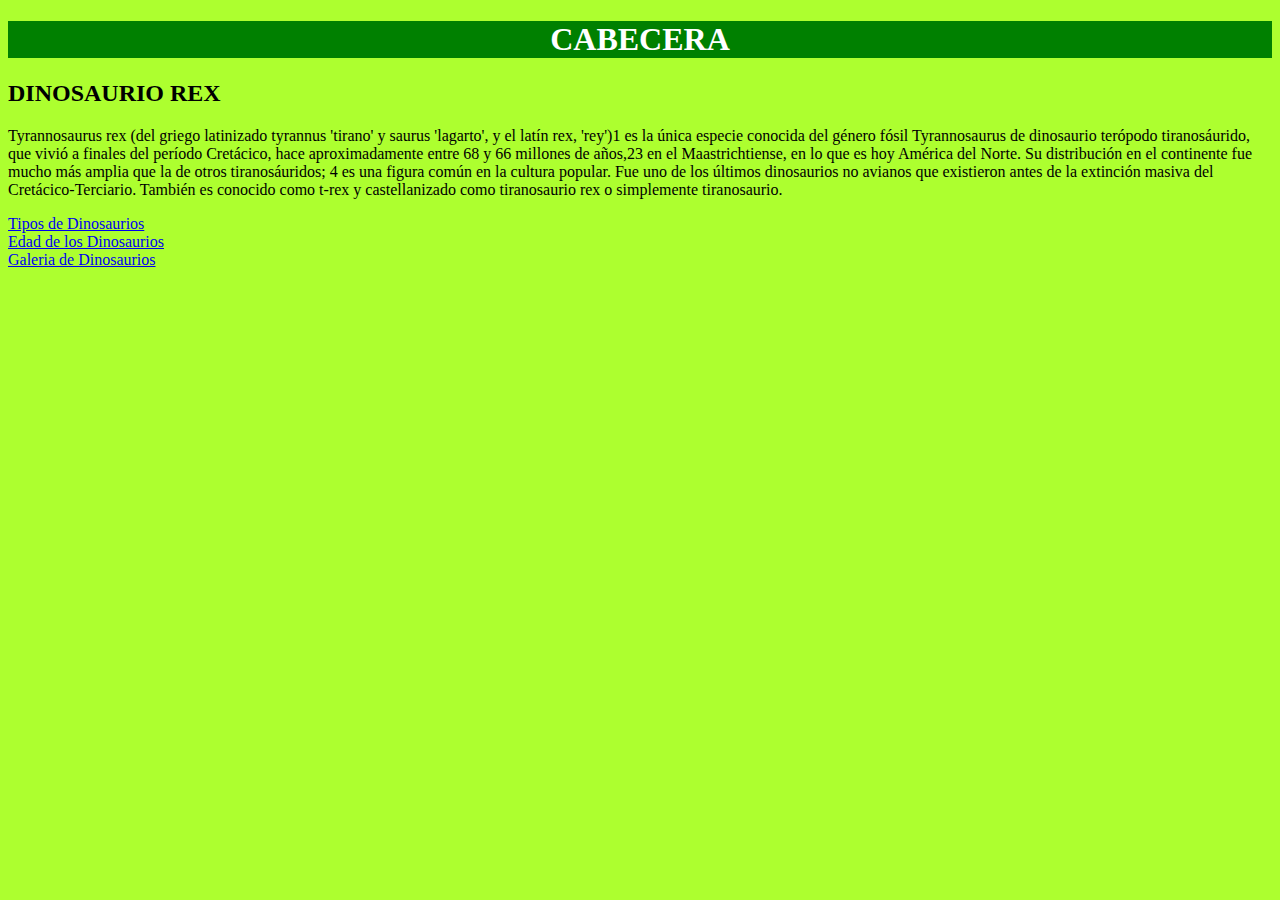
<file: index.html>
<!DOCTYPE html>
<html lang="en">
<head>
    <meta charset="UTF-8">
    <meta http-equiv="X-UA-Compatible" content="IE=edge">
    <meta name="viewport" content="width=device-width, initial-scale=1.0">
    <title>NUESTRA PRIMERA PAGINA</title>
</head>
<style>
    html{
        background-color: greenyellow;}
    h1{ background-color: green;
        color: white;
        font-family: 'Times New Roman', Times, serif;
        text-align: center;}
</style>
<body>
    <header>
        <h1>CABECERA</h1>
    </header>
    <h2>DINOSAURIO REX</h2>
    <p>Tyrannosaurus rex (del griego latinizado tyrannus 'tirano' y saurus 'lagarto', y el latín rex, 'rey')1​ es la única especie conocida del género fósil Tyrannosaurus de dinosaurio terópodo tiranosáurido, que vivió a finales del período Cretácico, hace aproximadamente entre 68 y 66 millones de años,2​3​ en el Maastrichtiense, en lo que es hoy América del Norte. Su distribución en el continente fue mucho más amplia que la de otros tiranosáuridos; 4​ es una figura común en la cultura popular. Fue uno de los últimos dinosaurios no avianos que existieron antes de la extinción masiva del Cretácico-Terciario. También es conocido como t-rex y castellanizado como tiranosaurio rex o simplemente tiranosaurio.</p>
    
    <a href="Tiposdinos.html">Tipos de Dinosaurios</a> <br>
    <a href="Edaddinos.html">Edad de los Dinosaurios</a> <br>
    <a href="Galeriadinos.html">Galeria de Dinosaurios</a>
</body>
</html>
</file>
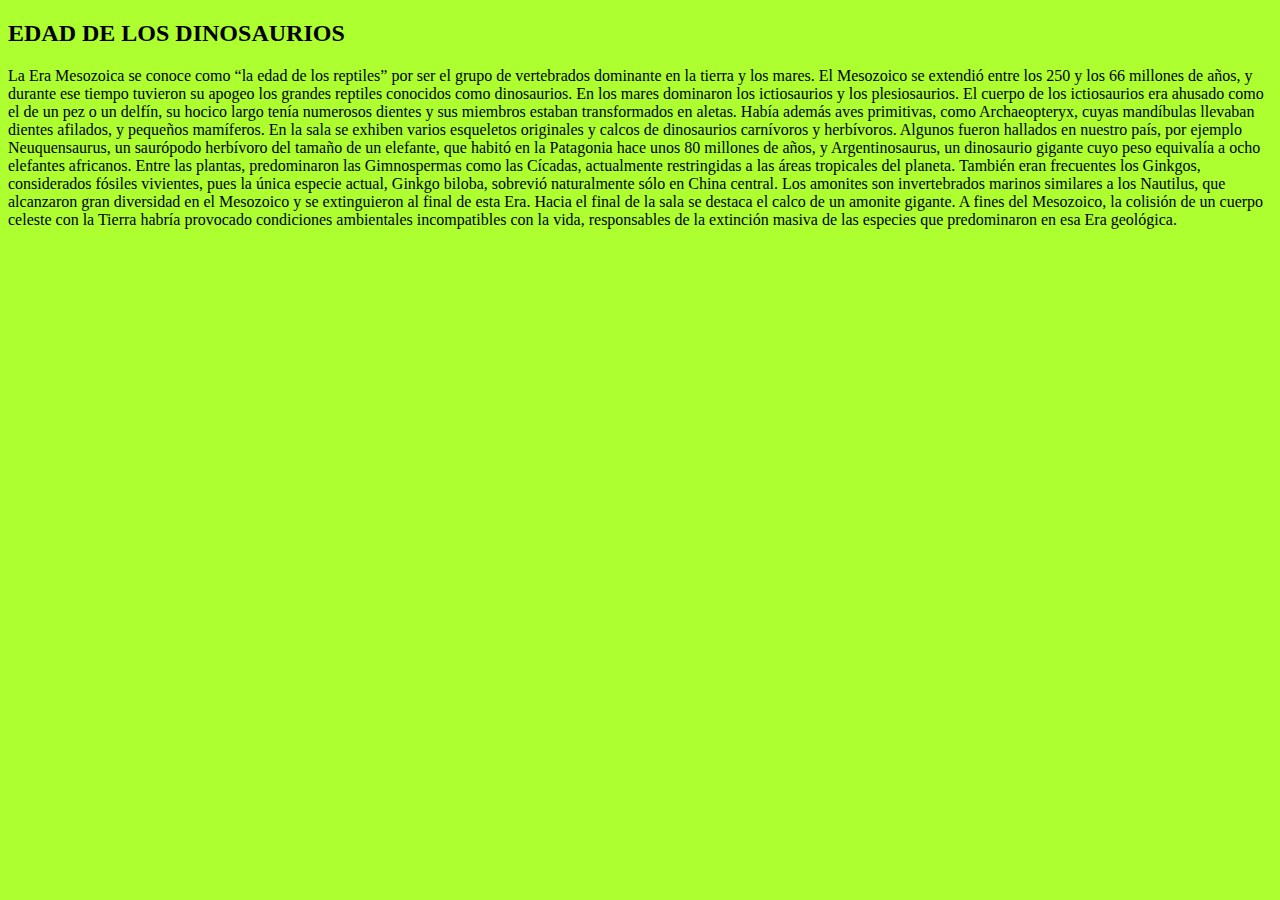
<file: Edaddinos.html>
<!DOCTYPE html>
<html lang="en">
<head>
    <meta charset="UTF-8">
    <meta http-equiv="X-UA-Compatible" content="IE=edge">
    <meta name="viewport" content="width=device-width, initial-scale=1.0">
    <title>Document</title>
</head>
<style>
    html{background-color: greenyellow;}
</style>
<body>
    <header>
        <h2>EDAD DE LOS DINOSAURIOS</h2>
    </header>
<p> 
    La Era Mesozoica se conoce como “la edad de los reptiles” por ser el grupo de vertebrados dominante en la tierra y los mares.
    
    El Mesozoico se extendió entre los 250 y los 66 millones de años, y durante ese tiempo tuvieron su apogeo los grandes reptiles conocidos como dinosaurios. En los mares dominaron los ictiosaurios y los plesiosaurios. El cuerpo de los ictiosaurios era ahusado como el de un pez o un delfín, su hocico largo tenía numerosos dientes y sus miembros estaban transformados en aletas. Había además aves primitivas, como Archaeopteryx, cuyas mandíbulas llevaban dientes afilados, y pequeños mamíferos. 

    En la sala se exhiben varios esqueletos originales y calcos de dinosaurios carnívoros y herbívoros. Algunos fueron hallados en nuestro país, por ejemplo Neuquensaurus, un saurópodo herbívoro del tamaño de un elefante, que habitó en la Patagonia hace unos 80 millones de años, y Argentinosaurus, un dinosaurio gigante cuyo peso equivalía a ocho elefantes africanos.
    
    Entre las plantas, predominaron las Gimnospermas como las Cícadas, actualmente restringidas a las áreas tropicales del planeta. También eran frecuentes los Ginkgos, considerados fósiles vivientes, pues la única especie actual, Ginkgo biloba, sobrevió naturalmente sólo en China central. 
    
    Los amonites son invertebrados marinos similares a los Nautilus, que alcanzaron gran diversidad en el Mesozoico y se extinguieron al final de esta Era. Hacia el final de la sala se destaca el calco de un amonite gigante. 
    
    A fines del Mesozoico, la colisión de un cuerpo celeste con la Tierra habría provocado condiciones ambientales incompatibles con la vida, responsables de la extinción masiva de las especies que predominaron en esa Era geológica.    
</p>
</body>
</html>
</file>
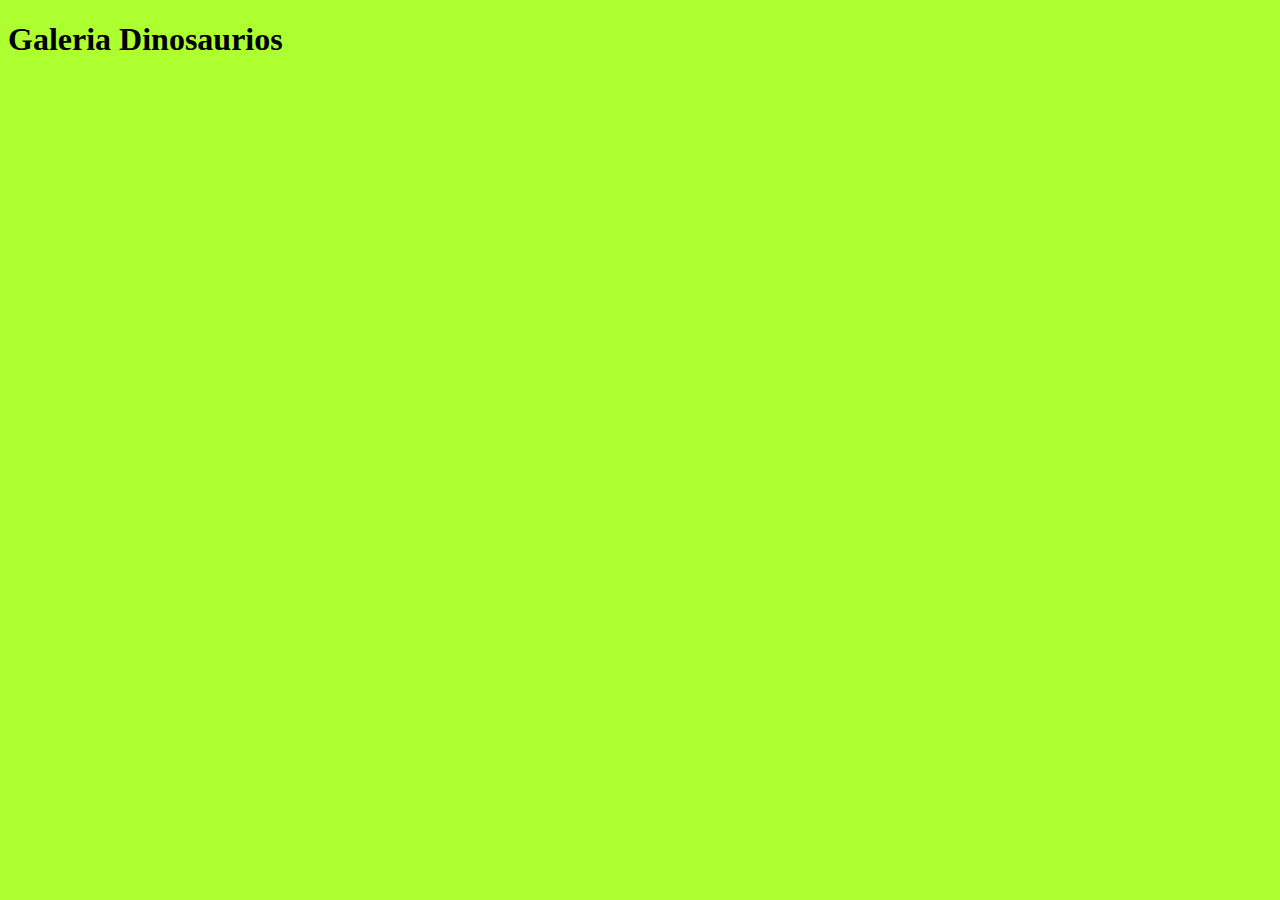
<file: Galeriadinos.html>
<!DOCTYPE html>
<html lang="en">
<head>
    <meta charset="UTF-8">
    <meta http-equiv="X-UA-Compatible" content="IE=edge">
    <meta name="viewport" content="width=device-width, initial-scale=1.0">
    <title>Document</title>
</head>
<style>
    html{background-color: greenyellow;}
</style>
<body>
    <h1>Galeria Dinosaurios</h1>    
</body>
</html>
</file>
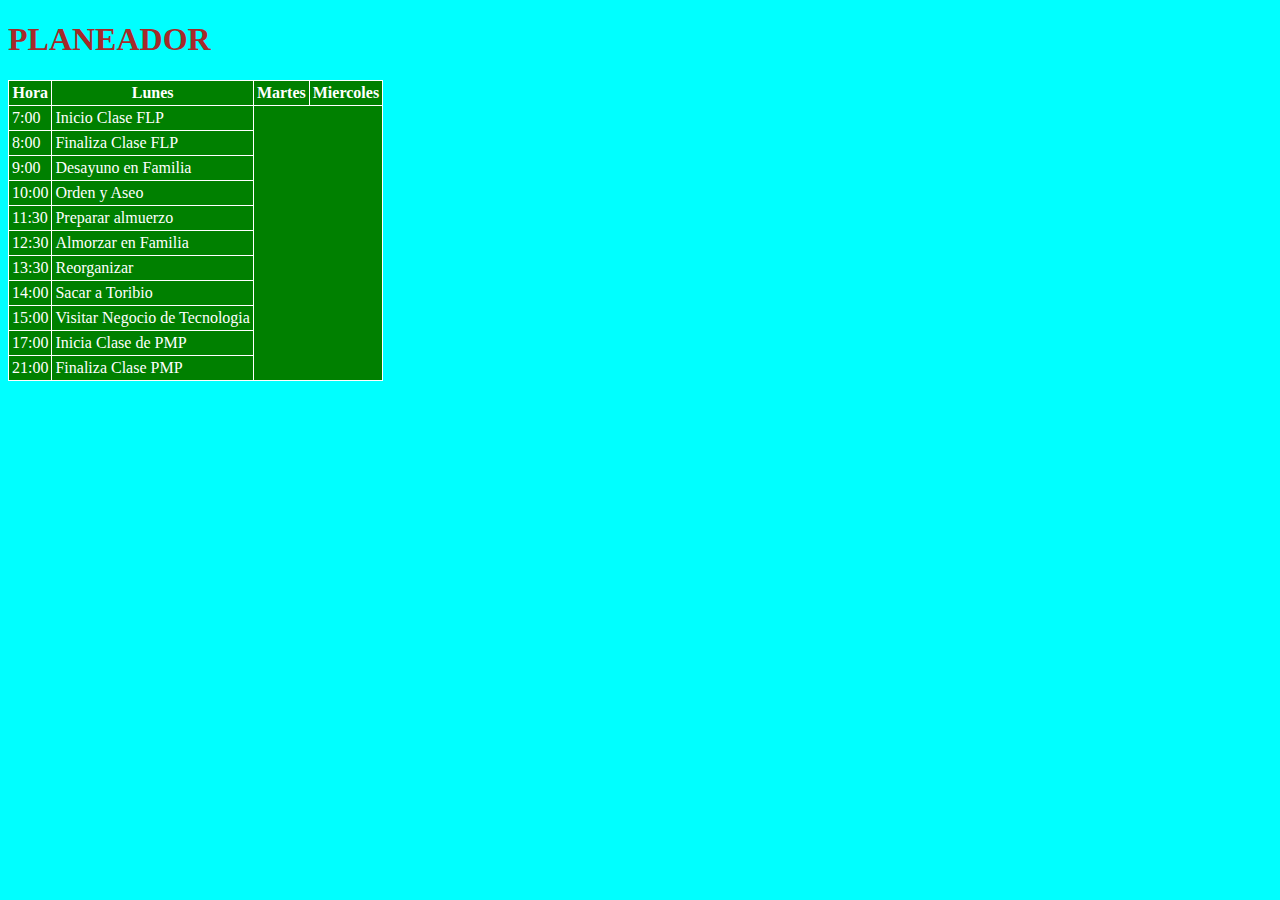
<file: planeador.html>
<!DOCTYPE html>
<html lang="en">
<head>
    <meta charset="UTF-8">
    <meta http-equiv="X-UA-Compatible" content="IE=edge">
    <meta name="viewport" content="width=device-width, initial-scale=1.0">
    <link rel="stylesheet" href="css/style.css">
    <title>Planeador</title>
</head>
<body>
    <header>
        <h1>PLANEADOR</h1>
    </header>
    <table>
        <tr>
            <th>Hora</th>
            <th>Lunes</th>
            <th>Martes</th>
            <th>Miercoles</th>
        </tr>
        <tr>
            <td>7:00</td>
            <td>Inicio Clase FLP</td>
        </tr>
        <tr>
            <td>8:00</td>
            <td>Finaliza Clase FLP</td>  
        </tr>
        <tr>
            <td>9:00</td>
            <td>Desayuno en Familia</td>  
        </tr>
        <tr>
            <td>10:00</td>
            <td>Orden y Aseo</td>
        </tr>
        <tr>
            <td>11:30</td>
            <td>Preparar almuerzo</td>
        </tr>
        <tr>
            <td>12:30</td>
            <td>Almorzar en Familia</td>
        </tr>
        <tr>
            <td>13:30</td>
            <td>Reorganizar</td>
        </tr>
        <tr>
            <td>14:00</td>
            <td>Sacar  a Toribio</td>
        </tr>
        <tr>
            <td>15:00</td>
            <td>Visitar Negocio de Tecnologia</td>
        </tr>
        <tr>
            <td>17:00</td>
            <td>Inicia Clase de PMP</td>
        </tr>
        <tr>
            <td>21:00</td>
            <td>Finaliza Clase PMP</td>
        </tr>
        </table>

</body>
</html>
</file>
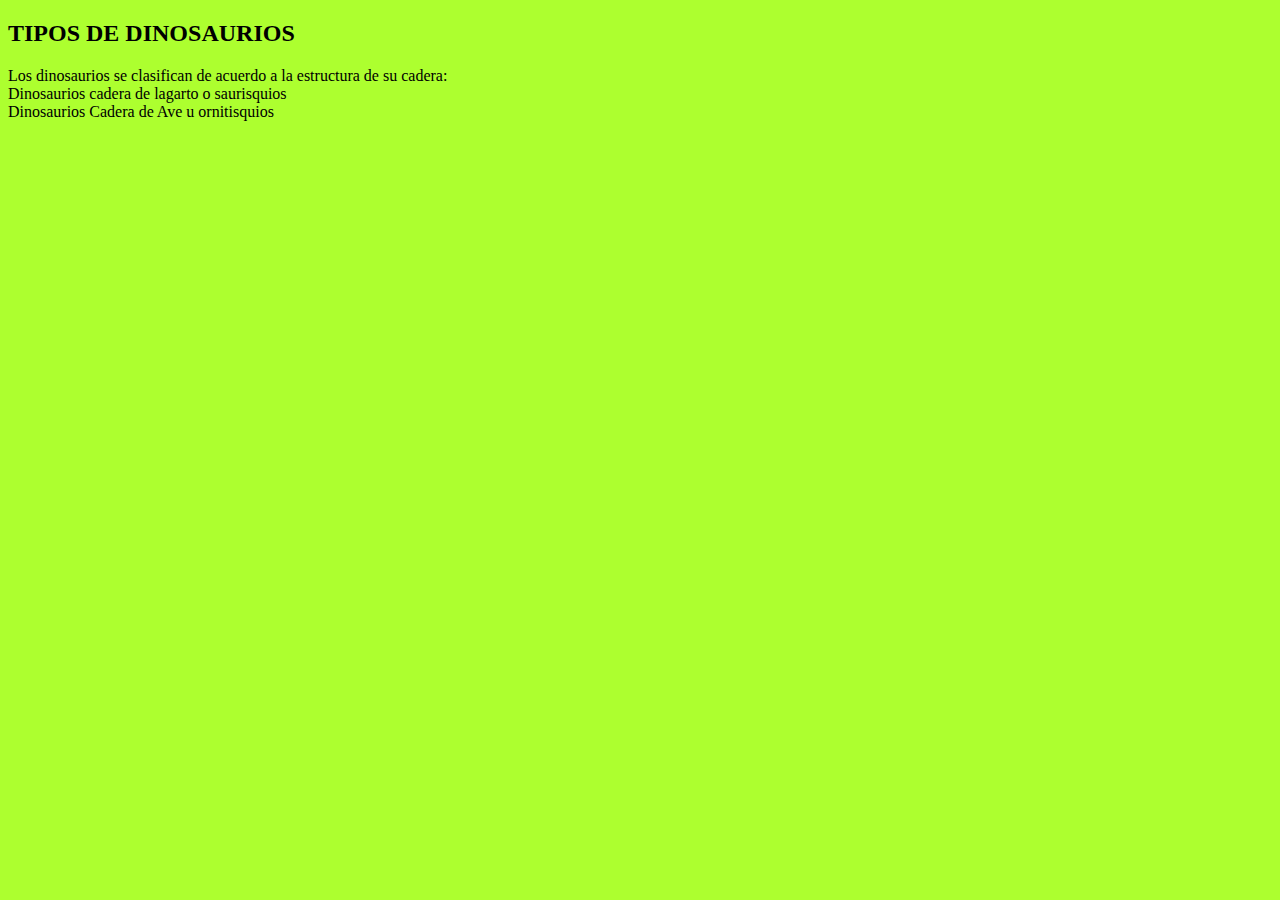
<file: Tiposdinos.html>
<!DOCTYPE html>
<html lang="en">
<head>
    <meta charset="UTF-8">
    <meta http-equiv="X-UA-Compatible" content="IE=edge">
    <meta name="viewport" content="width=device-width, initial-scale=1.0">
    <title>Document</title>
</head>
<style>
    html{background-color: greenyellow;}
</style>
<body>
    <header>
        <h2>TIPOS DE DINOSAURIOS</h2>
    </header>
<P>Los dinosaurios se clasifican de acuerdo a la estructura de su cadera: <br>
    Dinosaurios cadera de lagarto o saurisquios <br>
    Dinosaurios Cadera de Ave u ornitisquios
</P>
    
</body>
</html>
</file>
<file: css/style.css>
html{
    background-color: aqua ;
}
h1{
    color: brown;
    font-family: Georgia, 'Times New Roman', Times, serif;}
    table{background-color: green;
    border: solid 3px yellowgreen;
    border-collapse: collapse;
    color: white;
}
td,th {
   border: white;
   padding: 3px; 
}

table{
    border: 1px solid #fff;;
}
th, td {
    border: 1px solid #fff;
}
</file>
